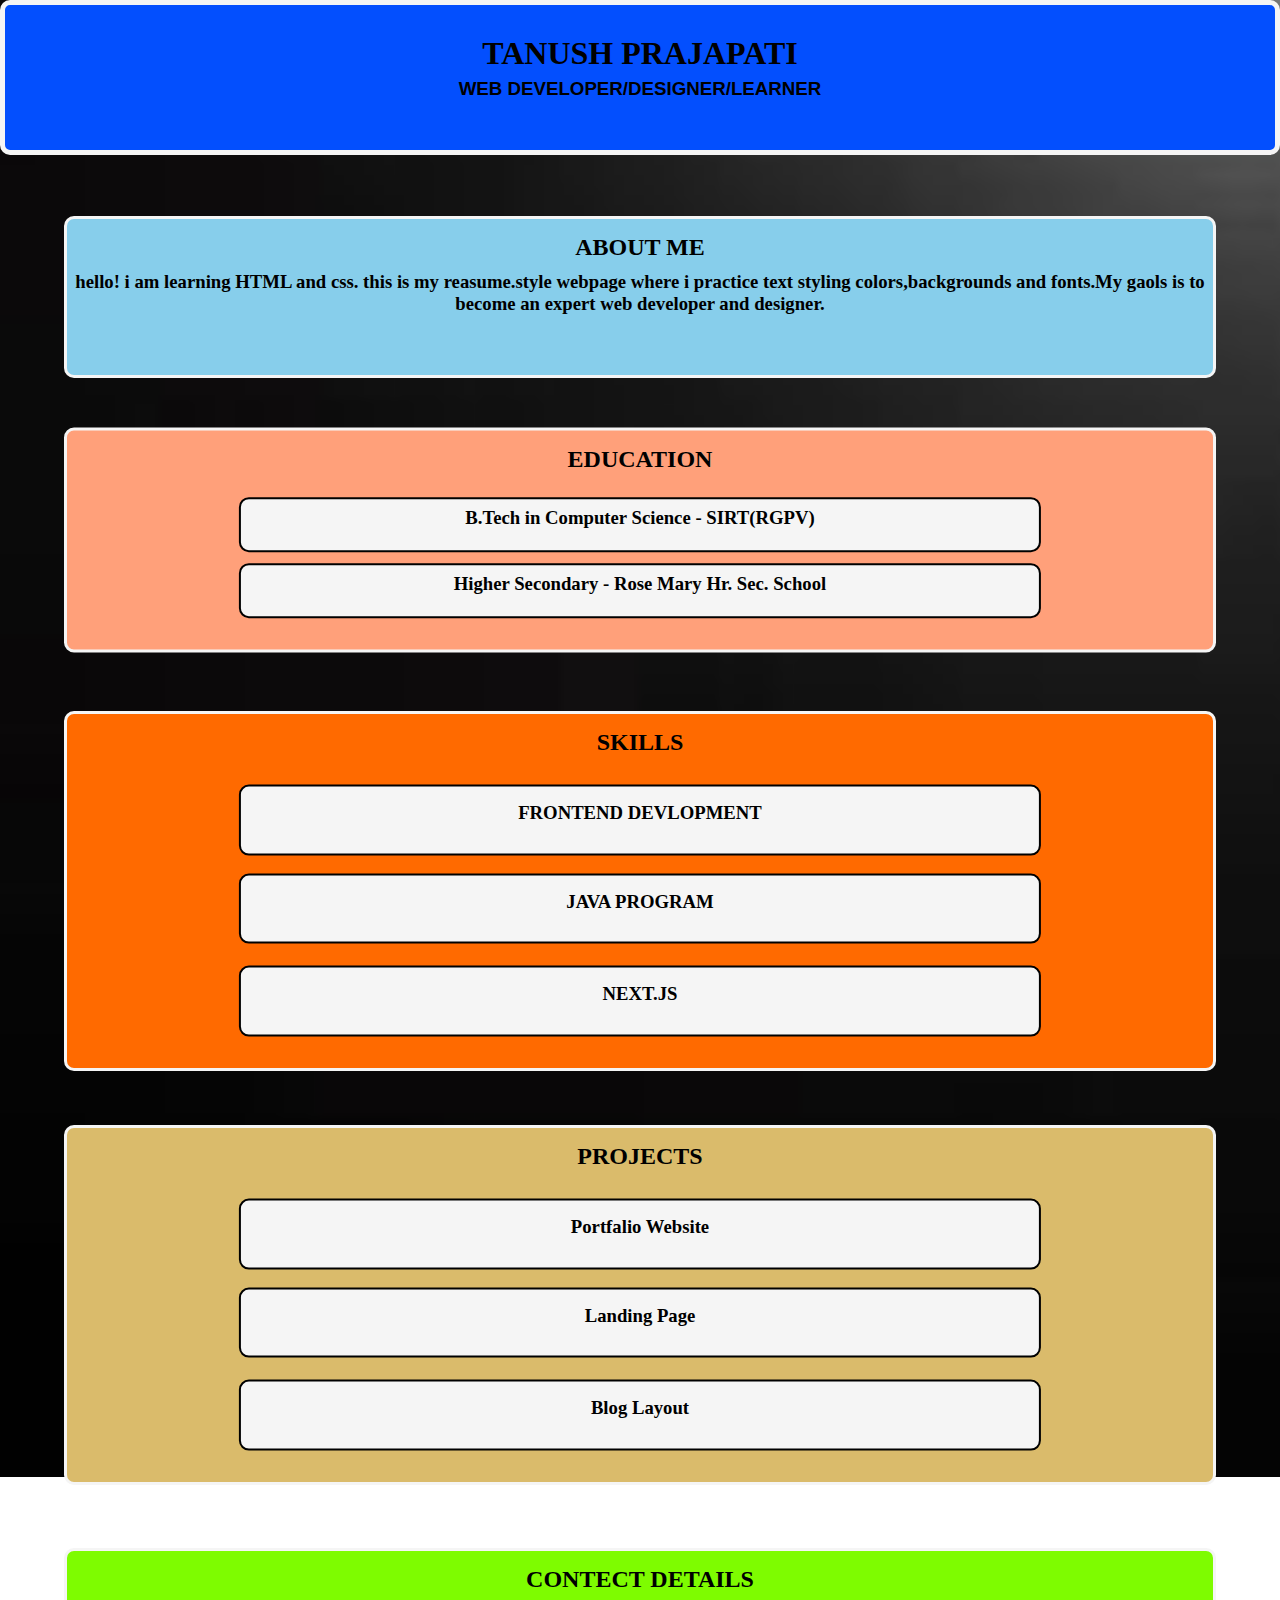
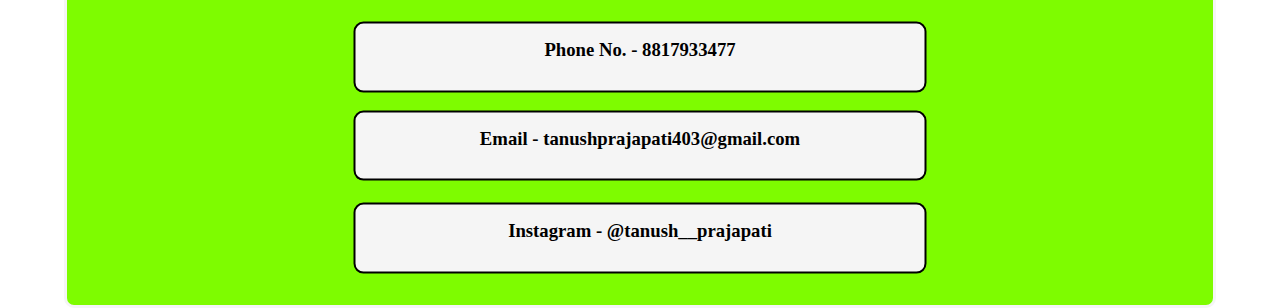
<file: index.html>
<!DOCTYPE html>
<html lang="en">

<head>
  <meta charset="UTF-8">
  <meta name="viewport" content="width=device-width, initial-scale=1.0">
  <title>Document</title>
  <link rel="stylesheet" href="styel.css">
</head>

<body>
  <div id="BOX">
    <h1>TANUSH PRAJAPATI</h1>
    <h3>WEB DEVELOPER/DESIGNER/LEARNER</h3>
  </div>


  <div id="box1">
    <h2>ABOUT ME</h2>
    <h3>hello! i am learning HTML and css. this is my reasume.style webpage where i practice text styling
      colors,backgrounds and fonts.My gaols is to become an expert web developer and designer.</h3>
  </div>


  <div id="box2">
    <h2>EDUCATION</h2>
    <div class="card">
      <h3>B.Tech in Computer Science - SIRT(RGPV)</h3>
    </div>
    <div class="card1">
      <h3>Higher Secondary - Rose Mary Hr. Sec. School</h3>
    </div>
  </div>


  <div id="box3">
    <h2>SKILLS</h2>
    <div class="card2">
      <h3>FRONTEND DEVLOPMENT</h3>
    </div>
    <div class="card3">
      <h3>JAVA PROGRAM</h3>
    </div>
    <div class="card4">
      <h3>NEXT.JS</h3>
    </div>
  </div>


  <div id="box4">
    <h2>PROJECTS</h2>
    <div class="card5">
      <h3>Portfalio Website</h3>
    </div>
    <div class="card6">
      <h3>Landing Page</h3>
    </div>
    <div class="card7">
      <h3>Blog Layout</h3>
    </div>
  </div>


  <div id="box5">
    <h2>CONTECT DETAILS</h2>
    <div class="card8">
      <h3>Phone No. - 8817933477</h3>
    </div>
    <div class="card9">
      <h3>Email - tanushprajapati403@gmail.com</h3>
    </div>
    <div class="card10">
      <h3>Instagram - @tanush__prajapati</h3>
    </div>
  </div>
  <button><h1>DOWNLOAD</h1></button>
</body>

</html>
</file>
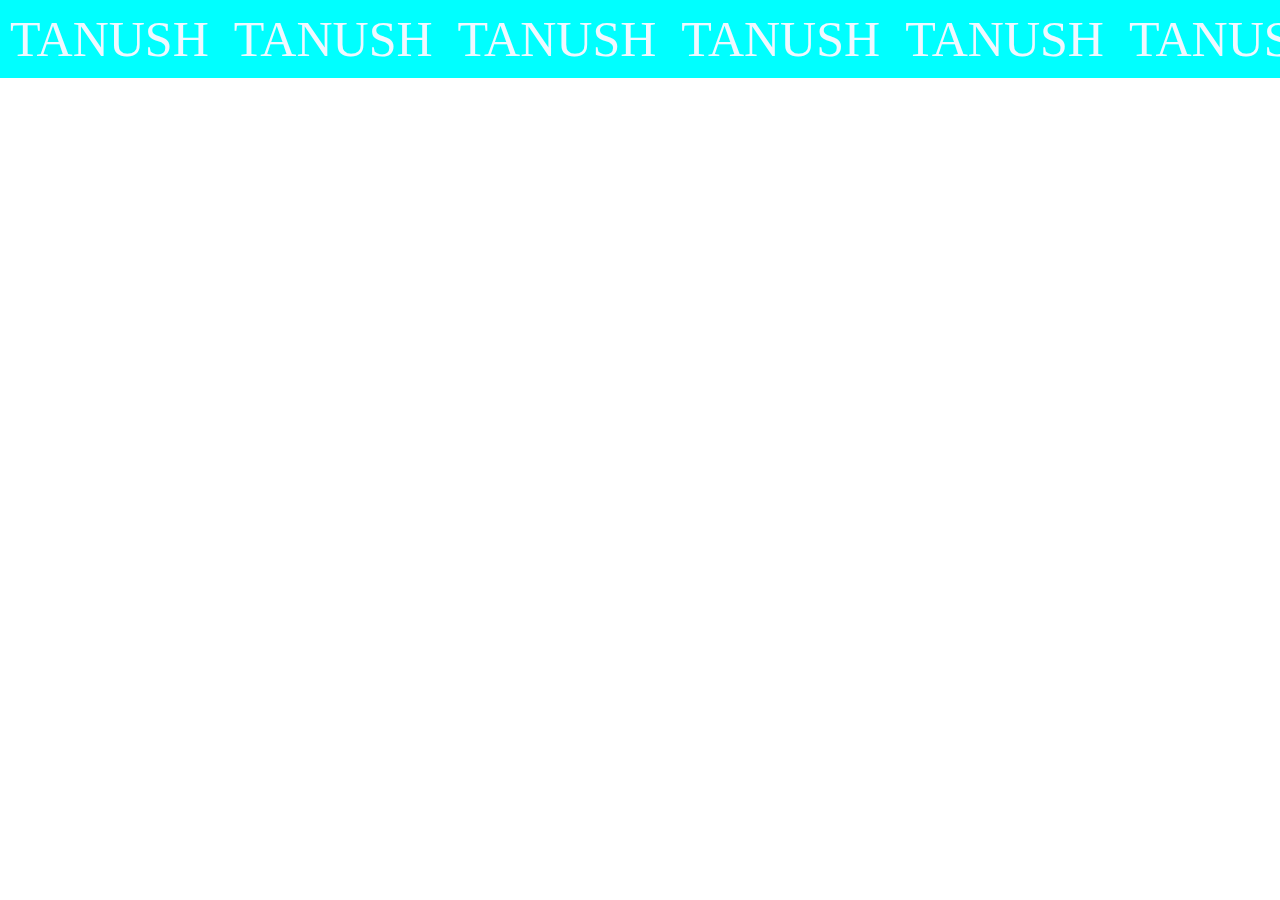
<file: animation.html>
<!DOCTYPE html>
<html lang="en">

<head>
    <meta charset="UTF-8">
    <meta name="viewport" content="width=device-width, initial-scale=1.0">
    <title>Document</title>
    <link rel="stylesheet" href="animation.css">
</head>

<body>
   <div id="perent">
    <h1>tanush</h1>
    <h1>tanush</h1>
    <h1>tanush</h1>
    <h1>tanush</h1>
    <h1>tanush</h1>
    <h1>tanush</h1>
     <h1>tanush</h1>
      <h1>tanush</h1>
       <h1>tanush</h1>
    </div>
</body>

</html>
</file>
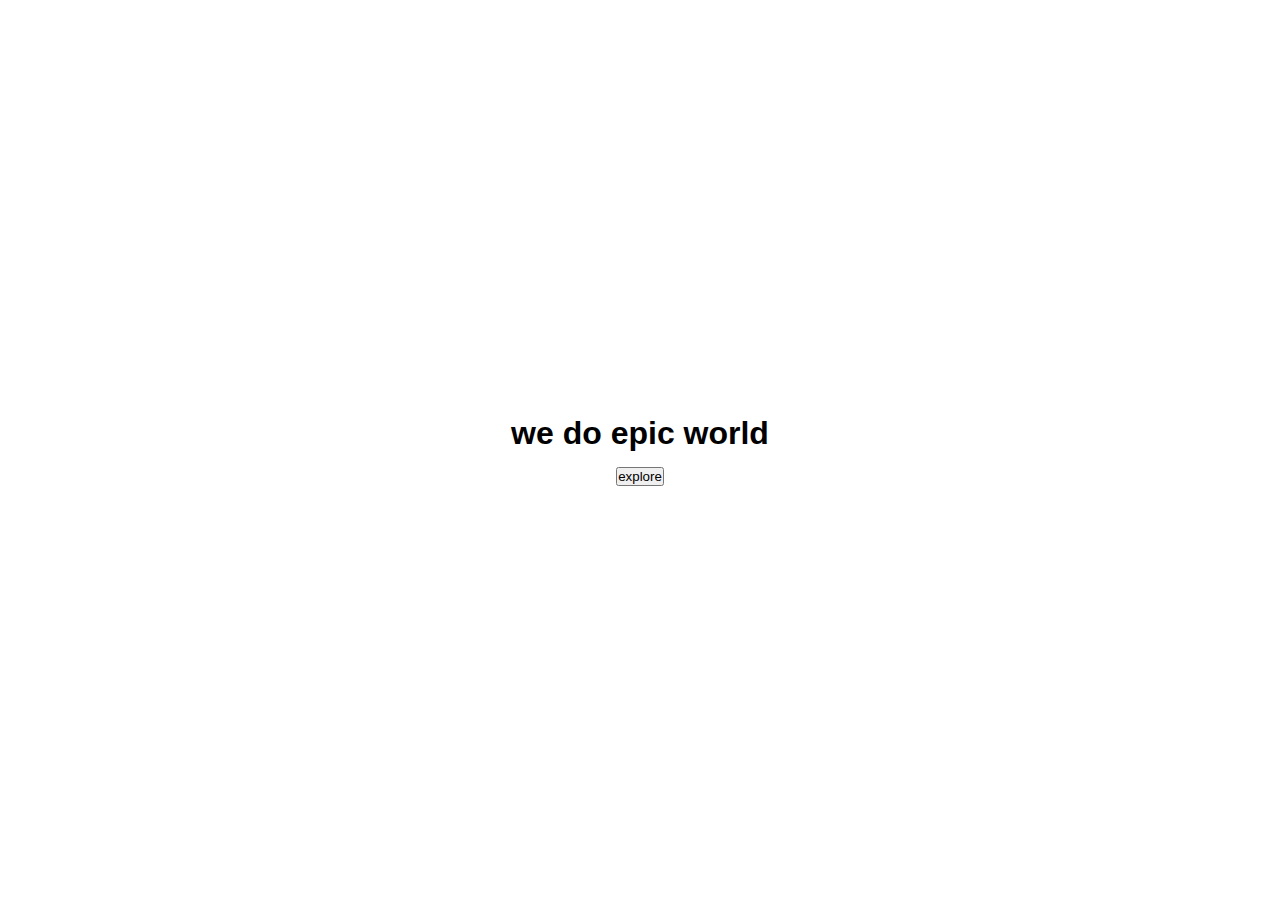
<file: them.html>
<!DOCTYPE html>
<html lang="en">

<head>
    <meta charset="UTF-8">
    <meta name="viewport" content="width=device-width, initial-scale=1.0">
    <title>Document</title>
    <link rel="stylesheet" href="photo.css">
</head>

<body>
    <main>
        <section>
            <h1> we do epic world</h1>
            <button>explore</button>
        </section>
    </main>
</body>

</html>
</file>
<file: styel.css>
*{
    margin: 0%;
    padding: 0%;
    box-sizing: border-box;
}
html,body{
}
body{
    background-image: url([data-uri]);
    background-size: cover;
    background-repeat: no-repeat;
    text-align: center;
    /*display: flex;
    background: black;*/
}
#BOX{
    background-color:rgb(3, 79, 254);
    height:20%;
    width: 100%;
    padding-top: 30px;
    border-radius: 10px;
    border: 5px solid whitesmoke;
    font-weight: 1000;
    padding-bottom: 50px;
}
#BOX h3{
    margin-top: 6px;
    font-family: Arial, Helvetica, sans-serif;
}
#box1{
    background-color: skyblue;
    height:18%;
    width: 90%;
    top: 33%;
    left: 50%;
    transform: translate(-50%,-50%);
    position: absolute;
    border: 3px solid whitesmoke;
    padding-top: 15px;
    font-weight: 1000;
    border-radius: 10px;
    
}
#box1 h3{
    margin-top: 10px;
}
#box2{
    background-color: lightsalmon;
    height: 25%;
    width: 90%;
    top: 60%;
    left: 50%;
    transform: translate(-50%,-50%);
    position: absolute;
    border: 3px solid whitesmoke;
    padding-top: 15px;
    border-radius: 10px;
}
.card{
    height: 25%;
    width: 70%;
    background-color:whitesmoke;
    top: 43%;
    left: 50%;
    transform: translate(-50%,-50%);
    position: absolute;
    border-radius: 10px;
    border: solid 2px black;
}
.card h3{
    padding-top: 8px;
}

.card1{
    height: 25%;
    width: 70%;
    background-color:whitesmoke;
    top: 73%;
    left: 50%;
    transform: translate(-50%,-50%);
    position: absolute;
    border-radius: 10px;
    border: solid 2px black;
}

.card1 h3{
    padding-top: 8px;
}

#box3{
    background-color:rgb(255, 106, 0);
    height: 40%;
    width: 90%;
    top: 99%;
    left: 50%;
    transform: translate(-50%,-50%);
    position: absolute;
    border: 3px solid whitesmoke;
    padding-top: 15px;
    border-radius: 10px;
}

.card2{
    height: 20%;
    width: 70%;
    background-color:whitesmoke;
    top: 30%;
    left: 50%;
    transform: translate(-50%,-50%);
    position: absolute;
    border-radius: 10px;
    border: solid 2px black;
}
.card2 h3{
    padding-top: 15px;
}


.card3{
    height: 20%;
    width: 70%;
    background-color:whitesmoke;
    top: 55%;
    left: 50%;
    transform: translate(-50%,-50%);
    position: absolute;
    border-radius: 10px;
    border: solid 2px black;
}
.card3 h3{
    padding-top: 15px;
}

.card4{
    height: 20%;
    width: 70%;
    background-color:whitesmoke;
    top: 81%;
    left: 50%;
    transform: translate(-50%,-50%);
    position: absolute;
    border-radius: 10px;
    border: solid 2px black;
}
.card4 h3{
    padding-top: 15px;
}


#box4 { 
    background-color:rgb(218, 187, 107);
    height: 40%;
    width: 90%;
    top: 145%;
    left: 50%;
    transform: translate(-50%,-50%);
    position: absolute;
    border: 3px solid whitesmoke;
    padding-top: 15px;
    border-radius: 10px;
}

.card5{
    height: 20%;
    width: 70%;
    background-color:whitesmoke;
    top: 30%;
    left: 50%;
    transform: translate(-50%,-50%);
    position: absolute;
    border-radius: 10px;
    border: solid 2px black;
}
.card5 h3{
    padding-top: 15px;
}

.card6{
    height: 20%;
    width: 70%;
    background-color:whitesmoke;
    top: 55%;
    left: 50%;
    transform: translate(-50%,-50%);
    position: absolute;
    border-radius: 10px;
    border: solid 2px black;
}
.card6 h3{
    padding-top: 15px;
}

.card7{
    height: 20%;
    width: 70%;
    background-color:whitesmoke;
    top: 81%;
    left: 50%;
    transform: translate(-50%,-50%);
    position: absolute;
    border-radius: 10px;
    border: solid 2px black;
}
.card7 h3{
    padding-top: 15px;
}


#box5 {
    background-color:rgb(126, 252, 0);
    height: 40%;
    width: 90%;
    top: 192%;
    left: 50%;
    transform: translate(-50%,-50%);
    position: absolute;
    border: 3px solid whitesmoke;
    padding-top: 15px;
    border-radius: 10px;
}

.card8{
    height: 20%;
    width: 50%;
    background-color:whitesmoke;
    top: 30%;
    left: 50%;
    transform: translate(-50%,-50%);
    position: absolute;
    border-radius: 10px;
    border: solid 2px black;
}

.card8 h3{
    padding-top: 15px;
}

.card9{
    height: 20%;
    width: 50%;
    background-color:whitesmoke;
    top: 55%;
    left: 50%;
    transform: translate(-50%,-50%);
    position: absolute;
    border-radius: 10px;
    border: solid 2px black;
}

.card9 h3{
    padding-top: 15px;
}

.card10{
    height: 20%;
    width: 50%;
    background-color:whitesmoke;
    top: 81%;
    left: 50%;
    transform: translate(-50%,-50%);
    position: absolute;
    border-radius: 10px;
    border: solid 2px black;
}

.card10 h3{
    padding-top: 15px;
}
button{
    size: 10px;
    padding: 10px;
    font-weight: 300;
    border-radius: 10px;
    margin-top: 99%;
    color:black;
    background-color:whitesmoke;
}
</file>
<file: animation.css>
*{
    margin: 0%;
    padding: 0%;
    box-sizing: border-box;
}
html,body{
    height: 100%;
    width: 100%;
   
}
#perent{
    width: 100%;
    background-color: aqua;
    display: flex;
    padding: 10px ;
    gap: 25px;
    overflow: hidden;

}
 #perent h1{
    color: aliceblue;
    text-transform: uppercase;
    font-size: 50px;
    font-weight: 500;

    animation-name:TANUSH;
    animation-duration: 2s;
    animation-iteration-count: infinite;
    animation-timing-function: linear;
}
@keyframes TANUSH{
    from{
      transform: translateX(0);
    }
    to{
      transform: translateX(-100%);
    }
}
</file>
<file: photo.css>
*{
    margin: 0%;
    padding: 0%;
    box-sizing: border-box;
}
html,body{
    height: 100%;
    width: 100%;
}
main,section{
    height: 100%;
    width: 100%;
}
section{
    display: flex;
    flex-direction: column;
    align-items: center;
    justify-content: center;
    text-align:center ;
    gap: 15px;
    font-family:Arial, Helvetica, sans-serif ;
}
</file>
